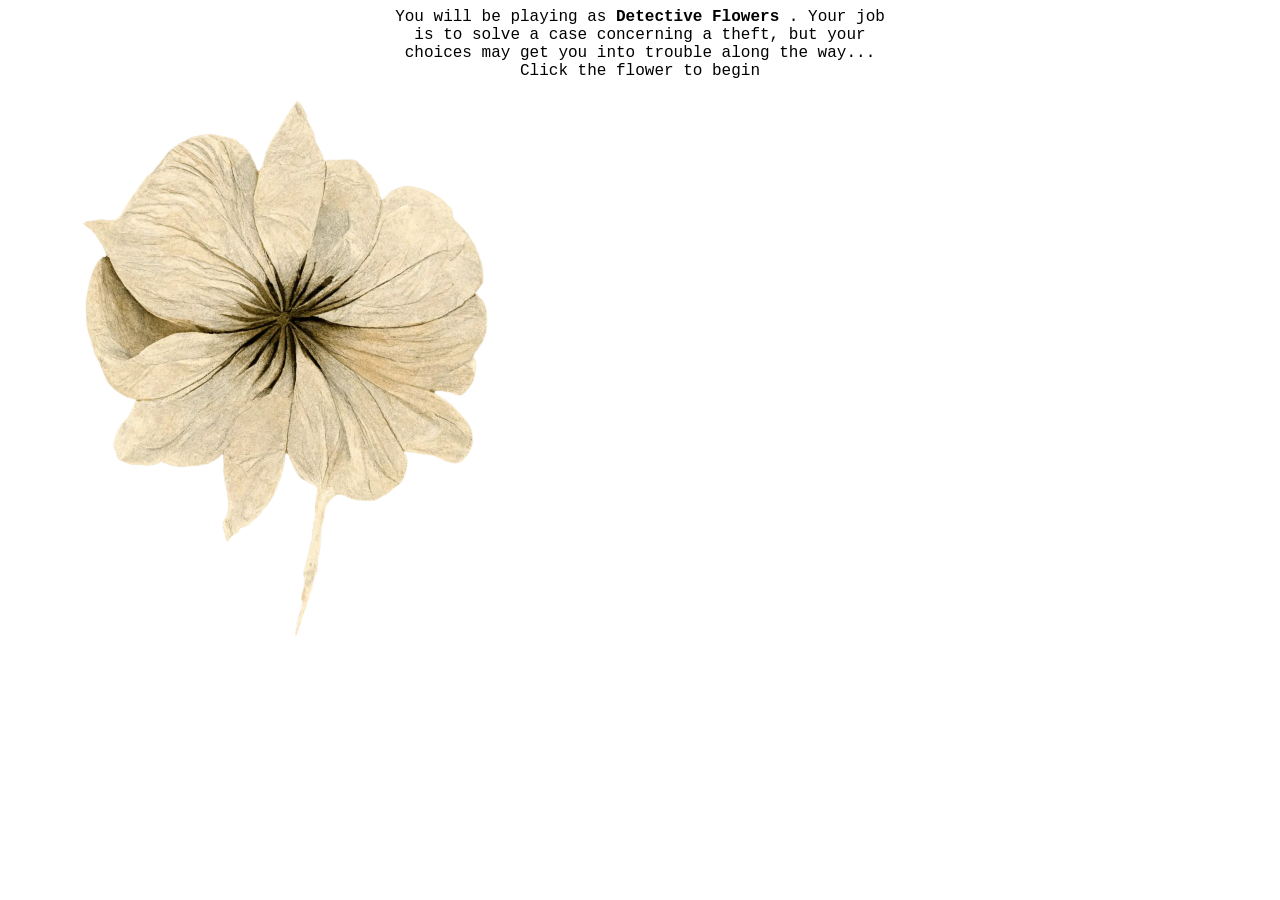
<file: index.html>
<html>
<head>
<meta charset="UTF-8">
<meta name="viewport" content="width=device-width, initial-scale=1.0">
<link rel="stylesheet" href="stylesheet.css">
</head>
<body>
<section>
    <p class="hometext"> You will be playing as <b> Detective Flowers </b>. Your job is to solve a case concerning a theft, but your choices may get you into trouble along the way... Click the flower to begin </p>
<a href="files.html"> <img src="startflower.png" class="startbutton"> </a>
</section>

</body>
</html>
</file>
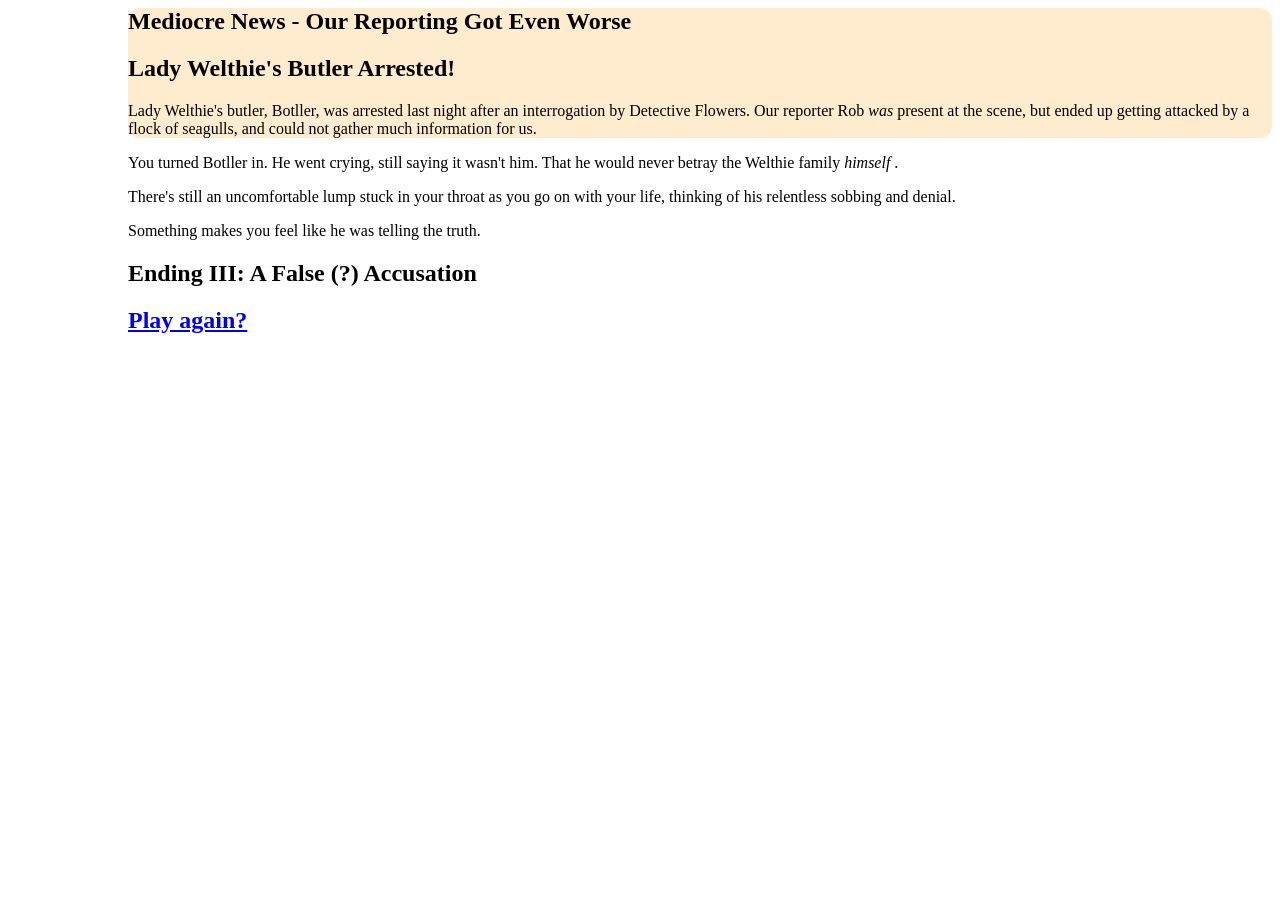
<file: bottler1.html>
<html>
<head>
<meta charset="UTF-8">
<meta name="viewport" content="width=device-width, initial-scale=1.0">
<link rel="stylesheet" href="stylesheet.css">
</head>
<body>

<div class="main">
<section id="case">
    <div class="newspaper"> <h2> Mediocre News - Our Reporting Got Even Worse </h2>
    <h1> Lady Welthie's Butler Arrested! </h1>
    <p> Lady Welthie's butler, Botller, was arrested last night after an interrogation by Detective Flowers. Our reporter Rob <i> was </i> present at the scene, but ended up getting attacked by a flock of seagulls, and could not gather much information for us. </p>
</div> 
<div>
    <p> You turned Botller in. He went crying, still saying it wasn't him. That he would never betray the Welthie family <i> himself </i>. </p>
    <p> There's still an uncomfortable lump stuck in your throat as you go on with your life, thinking of his relentless sobbing and denial. </p>
    <p> Something makes you feel like he was telling the truth. </p>
</div>
 <h1> Ending III: A False (?) Accusation </h1>
 <h1> <a href="index.html"> Play again? </a></h1>
</section>

</div>
</body>
</html>
</file>
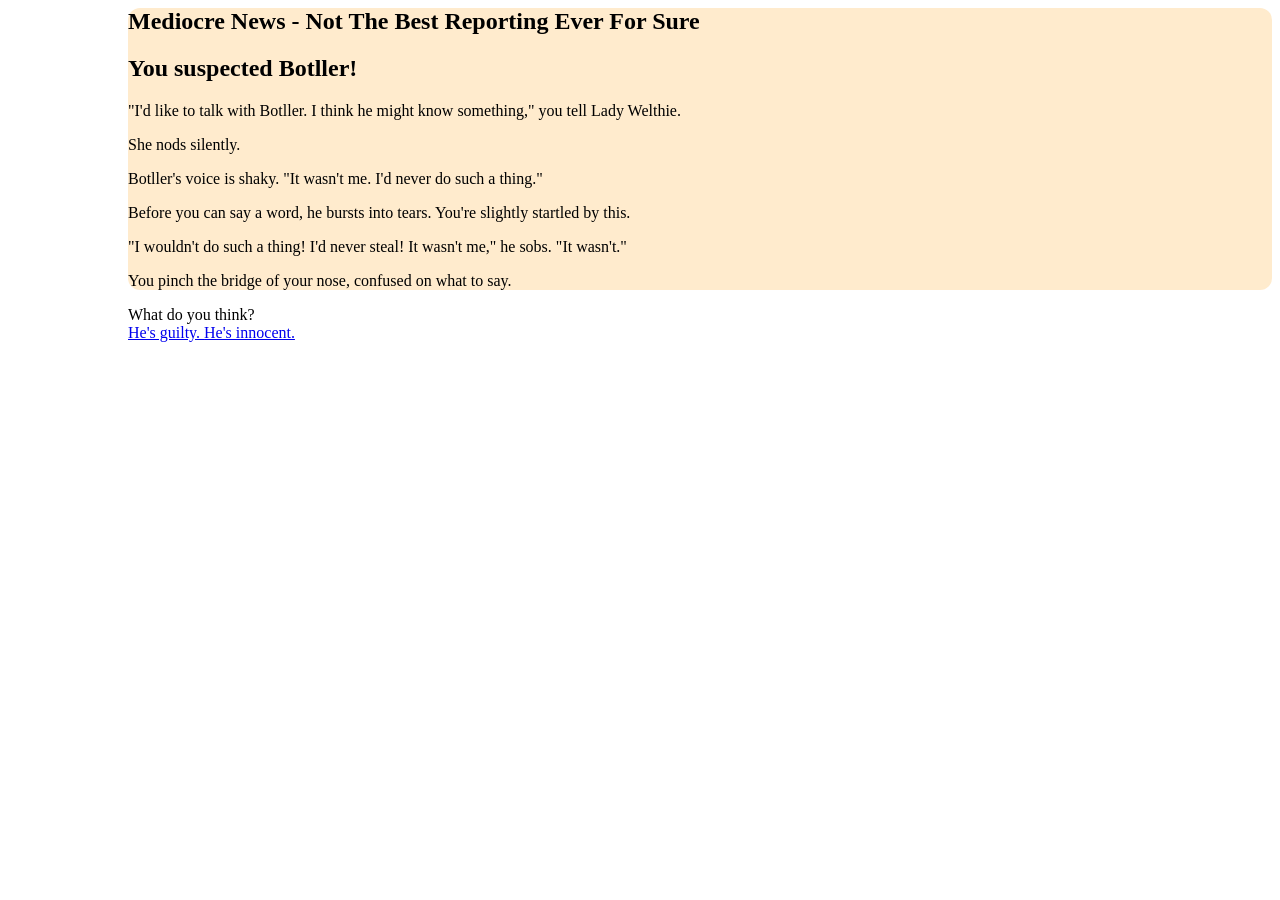
<file: bottleri.html>
<html>
<head>
<meta charset="UTF-8">
<meta name="viewport" content="width=device-width, initial-scale=1.0">
<link rel="stylesheet" href="stylesheet.css">
</head>
<body>

<div class="main">
<section id="case">
    <div class="newspaper"> <h2> Mediocre News - Not The Best Reporting Ever For Sure </h2>
    <h1> You suspected Botller! </h1>
    <p> "I'd like to talk with Botller. I think he might know something," you tell Lady Welthie. </p>
    <p> She nods silently. </p>
    <p> Botller's voice is shaky. "It wasn't me. I'd never do such a thing." </p>
    <p> Before you can say a word, he bursts into tears. You're slightly startled by this. </p>
    <p> "I wouldn't do such a thing! I'd never steal! It wasn't me," he sobs. "It wasn't." </p>
    <p> You pinch the bridge of your nose, confused on what to say. </p>
    </div> </section>

<section id = "found"> 
    <div> What do you think? </div>
<a href="bottler1.html"> He's guilty. </a>
<a href="botllerii.html"> He's innocent. </a>

</section>

</div>
</body>
</html>
</file>
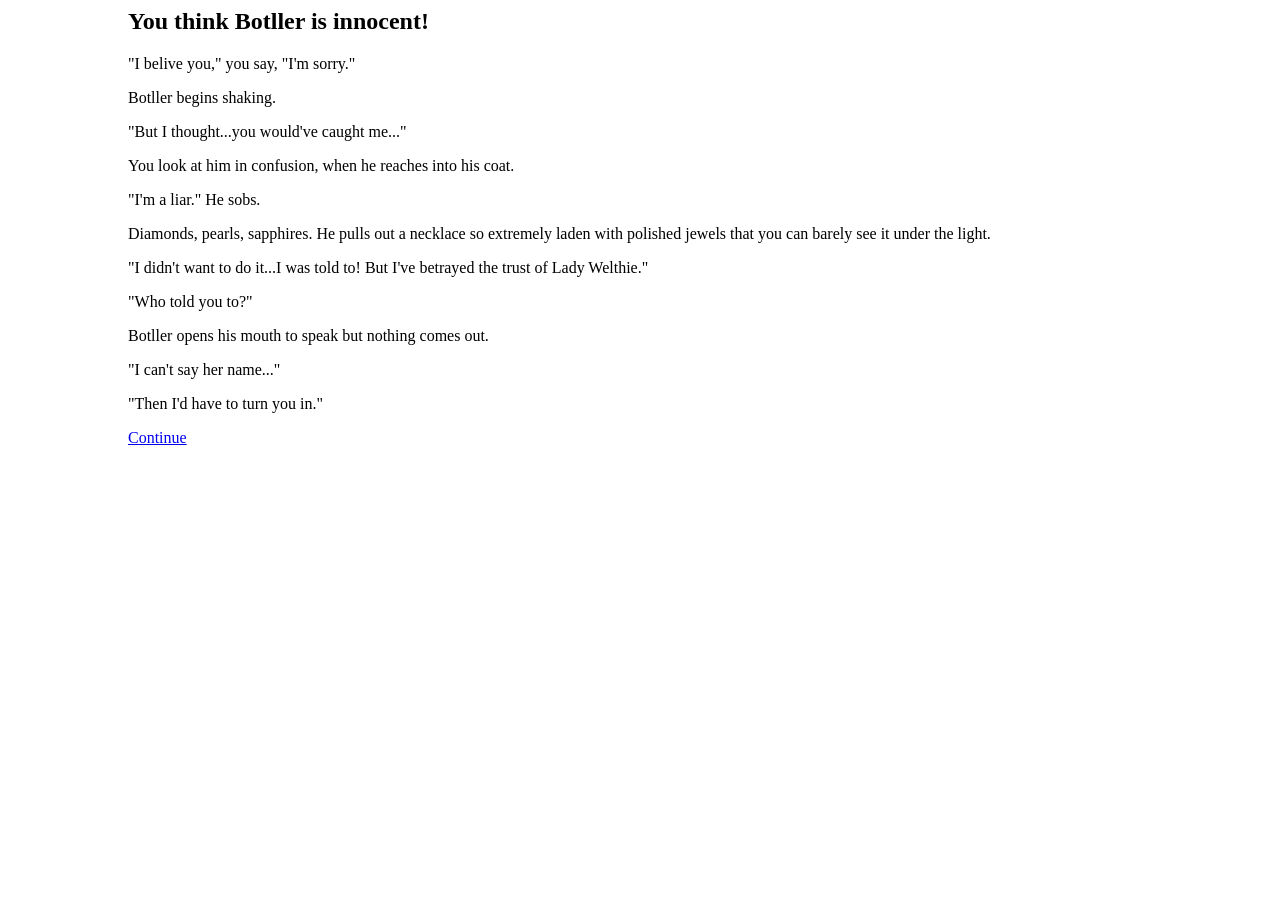
<file: bottlerii.html>
<html>
<head>
<meta charset="UTF-8">
<meta name="viewport" content="width=device-width, initial-scale=1.0">
<link rel="stylesheet" href="stylesheet.css">
</head>
<body>


<div class="main">
<section id="case">
    <div> 
        <h2> You think Botller is innocent! </h2>
    <p> "I belive you," you say, "I'm sorry." 
    </p>
    <p> Botller begins shaking. </p>
    <p> "But I thought...you would've caught me..." </p>
    <p> You look at him in confusion, when he reaches into his coat. </p>
    <p> "I'm a liar." He sobs. </p>
    <p> Diamonds, pearls, sapphires. He pulls out a necklace so extremely laden with polished jewels that you can barely see it under the light. </p>
    <p> "I didn't want to do it...I was told to! But I've betrayed the trust of Lady Welthie." </p>
    <p> "Who told you to?" </p>
    <p> Botller opens his mouth to speak but nothing comes out. </p>
    <p> "I can't say her name..." </p>
    <p> "Then I'd have to turn you in." </p>
    </div> </section>

<section id = "found"> 
<a href="bottler1.html"> Continue </a>
</section>

</div>
</body>
</html>
</file>
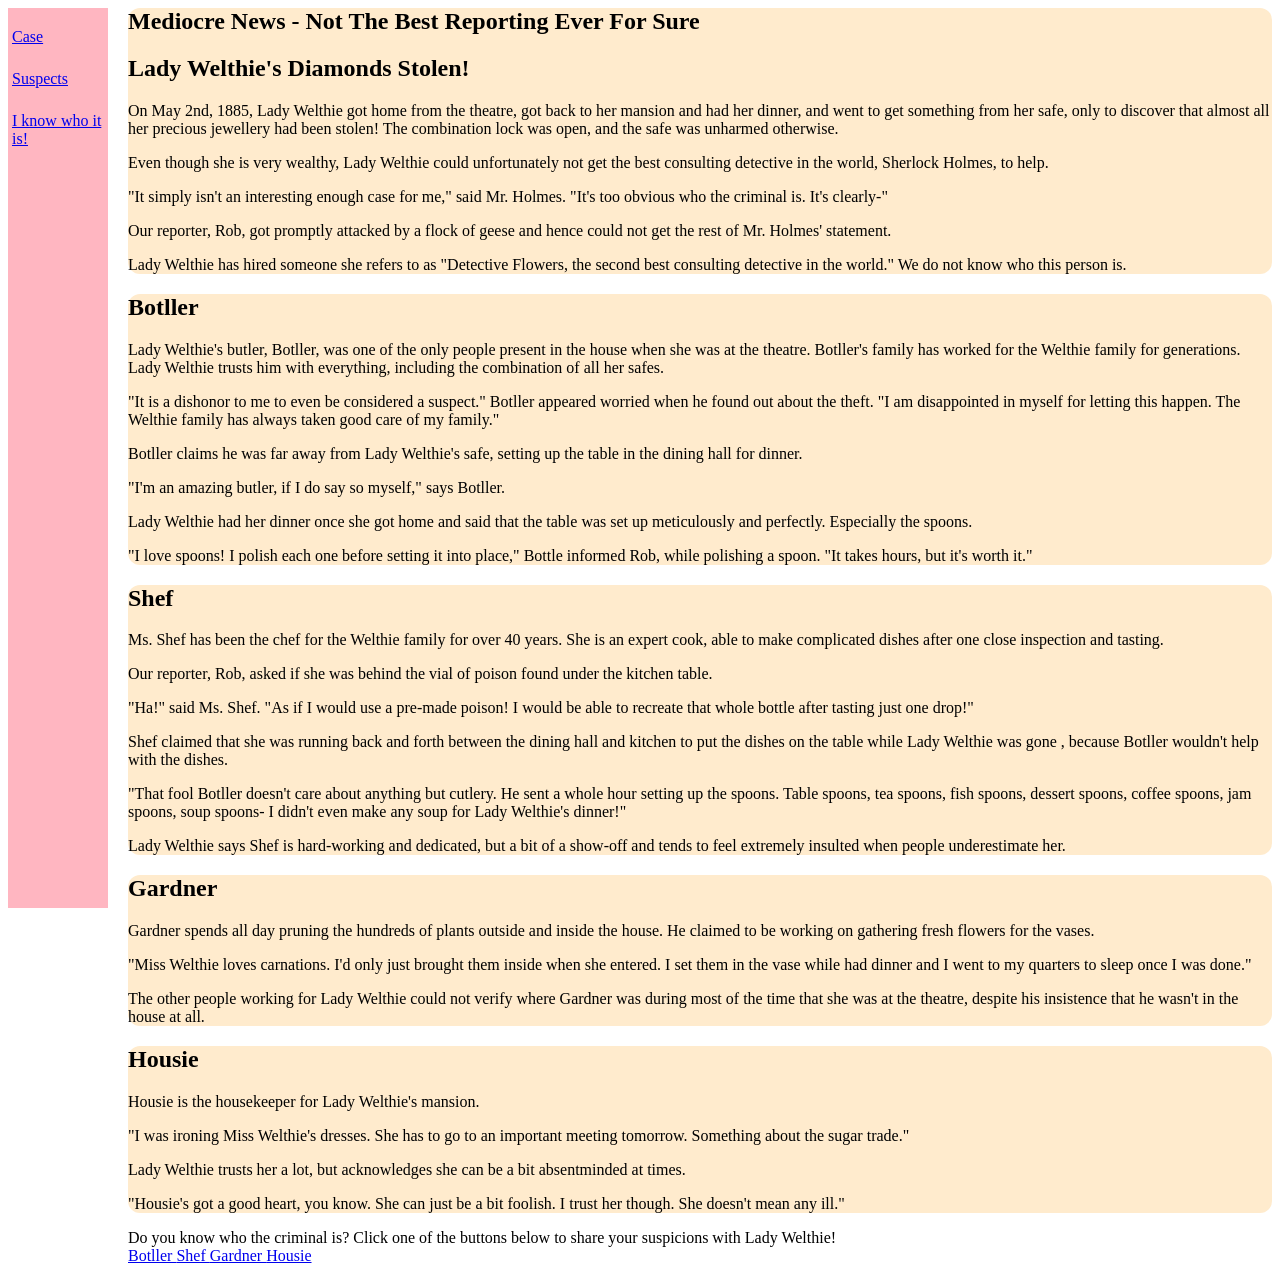
<file: files.html>
<html>
<head>
<meta charset="UTF-8">
<meta name="viewport" content="width=device-width, initial-scale=1.0">
<link rel="stylesheet" href="stylesheet.css">
</head>
<body>
    <div class="sidenav">
       <p> <a href="#case"> Case </a> </p> 
<p> <a href="#suspects"> Suspects </a> </p>
<p> <a href="#found"> I know who it is! </a> </p>
    </div>

<div class="main">
<section id="case">
    <div class="newspaper"> <h2> Mediocre News - Not The Best Reporting Ever For Sure </h2>
    <h1> Lady Welthie's Diamonds Stolen! </h1>
    <p> On May 2nd, 1885, Lady Welthie got home from the theatre, got back to her mansion and had her dinner, and went to get something from her safe, only to discover that almost all her precious jewellery had been stolen! The combination lock was open, and the safe was unharmed otherwise. 
        <p> Even though she is very wealthy, Lady Welthie could unfortunately not get the best consulting detective in the world, Sherlock Holmes, to help. </p>
        <p> "It simply isn't an interesting enough case for me," said Mr. Holmes. "It's too obvious who the criminal is. It's clearly-" </p>
        <p> Our reporter, Rob, got promptly attacked by a flock of geese and hence could not get the rest of Mr. Holmes' statement. </p>
        <p> Lady Welthie has hired someone she refers to as "Detective Flowers, the second best consulting detective in the world." We do not know who this person is. </p>
</div> </section>

<section id="suspects">
<div class="newspaper">
    <h1> Botller </h1>
       <p>  Lady Welthie's butler, Botller, was one of the only people present in the house when she was at the theatre. Botller's family has worked for the Welthie family for generations. Lady Welthie trusts him with everything, including the combination of all her safes. </p>
    <p> "It is a dishonor to me to even be considered a suspect." Botller appeared worried when he found out about the theft. "I am disappointed in myself for letting this happen. The Welthie family has always taken good care of my family." </p>
    <p> Botller claims he was far away from Lady Welthie's safe, setting up the table in the dining hall for dinner. </p>
    <p> "I'm an amazing butler, if I do say so myself," says Botller. </p>
    <p> Lady Welthie had her dinner once she got home and said that the table was set up meticulously and perfectly. Especially the spoons. </p>
    <p> "I love spoons! I polish each one before setting it into place," Bottle informed Rob, while polishing a spoon. "It takes hours, but it's worth it."
</div>
<div class="newspaper">
    <h1> Shef </h1>
    <p> Ms. Shef has been the chef for the Welthie family for over 40 years. She is an expert cook, able to make complicated dishes after one close inspection and tasting. </p>
    <p> Our reporter, Rob, asked if she was behind the vial of poison found under the kitchen table. </p>
    <p> "Ha!" said Ms. Shef. "As if I would use a pre-made poison! I would be able to recreate that whole bottle after tasting just one drop!" </p>
    <p> Shef claimed that she was running back and forth between the dining hall and kitchen to put the dishes on the table while Lady Welthie was gone , because Botller wouldn't help with the dishes. </p>
    <p> "That fool Botller doesn't care about anything but cutlery. He sent a whole hour setting up the spoons. Table spoons, tea spoons, fish spoons, dessert spoons, coffee spoons, jam spoons, soup spoons- I didn't even make any soup for Lady Welthie's dinner!" </p>
    <p> Lady Welthie says Shef is hard-working and dedicated, but a bit of a show-off and tends to feel extremely insulted when people underestimate her. </p>
</div>
<div class="newspaper">
    <h1> Gardner </h1>
    <p> Gardner spends all day pruning the hundreds of plants outside and inside the house. He claimed to be working on gathering fresh flowers for the vases. </p>
<p> "Miss Welthie loves carnations. I'd only just brought them inside when she entered. I set them in the vase while had dinner and I went to my quarters to sleep once I was done." </p>
<p> The other people working for Lady Welthie could not verify where Gardner was during most of the time that she was at the theatre, despite his insistence that he wasn't in the house at all.
</div>

<div class="newspaper">
<h1> Housie </h1>
<p> Housie is the housekeeper for Lady Welthie's mansion.</p>
<p> "I was ironing Miss Welthie's dresses. She has to go to an important meeting tomorrow. Something about the sugar trade." </p>
<p>  Lady Welthie trusts her a lot, but acknowledges she can be a bit absentminded at times. </p>
<p> "Housie's got a good heart, you know. She can just be a bit foolish. I trust her though. She doesn't mean any ill." </p>

</div>

</section>
   

<section id = "found"> 
    <div> Do you know who the criminal is? Click one of the buttons below to share your suspicions with Lady Welthie! </div>
<a href="bottleri"> Botller </a>
<a href="shef1.html"> Shef </a>
<a href="gardner1.html"> Gardner </a>
<a href="housiei"> Housie </button>
</section>

</div>
</body>
</html>
</file>
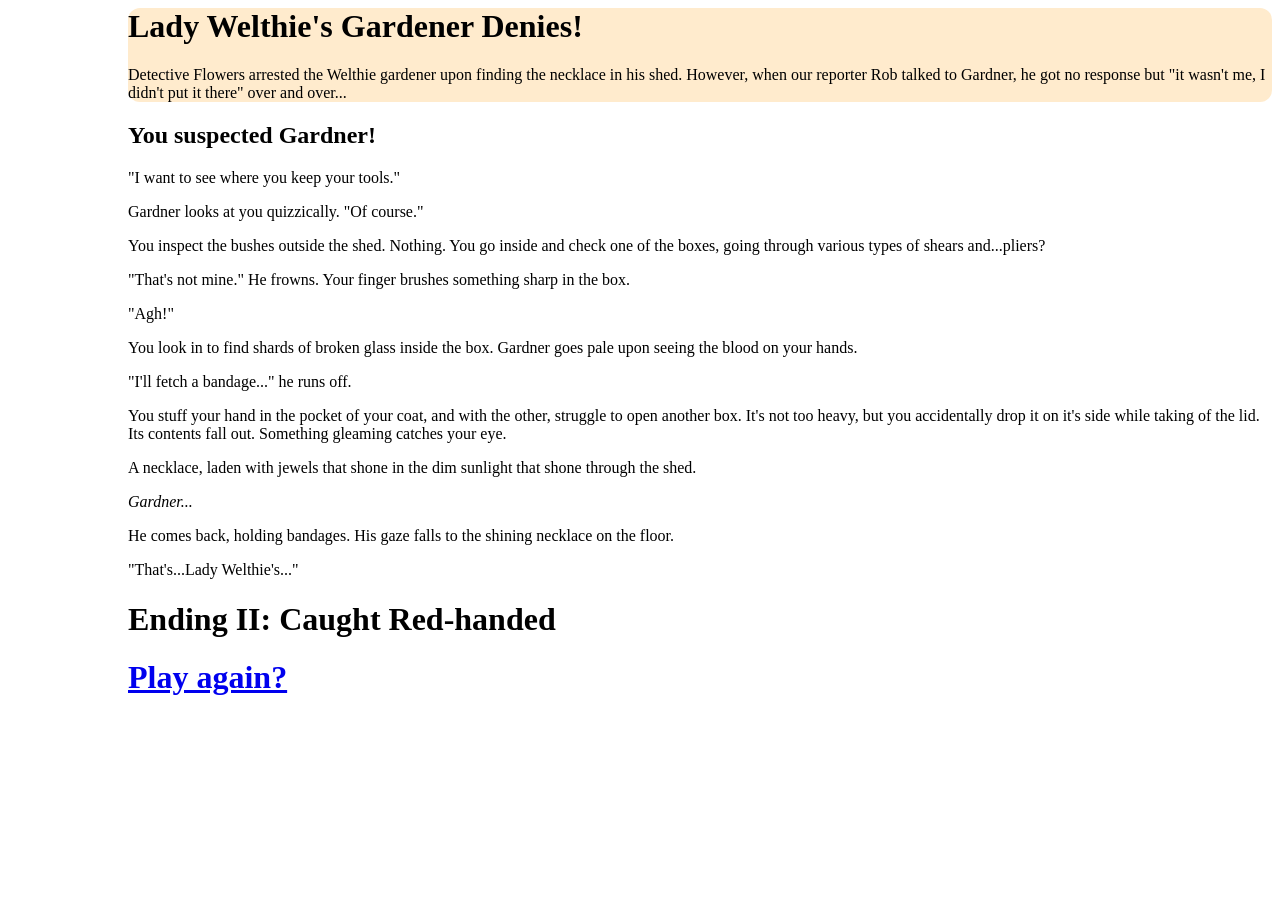
<file: gardner1.html>
<html>
<head>
<meta charset="UTF-8">
<meta name="viewport" content="width=device-width, initial-scale=1.0">
<link rel="stylesheet" href="stylesheet.css">
</head>
<body>


<div class="main">
<div class="newspaper"> 
    <h1> Lady Welthie's Gardener Denies! </h1>
    <p> Detective Flowers arrested the Welthie gardener upon finding the necklace in his shed. However, when our reporter Rob talked to Gardner, he got no response but "it wasn't me, I didn't put it there" over and over...</p>
</div>

<section id="case">
<h1> You suspected Gardner! </h1>
<p> "I want to see where you keep your tools." </p>
<p> Gardner looks at you quizzically. "Of course." </p>
<p> You inspect the bushes outside the shed. Nothing. You go inside and check one of the boxes, going through various types of shears and...pliers? </p>
<p> "That's not mine." He frowns. Your finger brushes something sharp in the box. </p>
<p> "Agh!" </p>
<p> You look in to find shards of broken glass inside the box. Gardner goes pale upon seeing the blood on your hands. </p>
<p> "I'll fetch a bandage..." he runs off. </p>
<p> You stuff your hand in the pocket of your coat, and with the other, struggle to open another box. It's not too heavy, but you accidentally drop it on it's side while taking of the lid. Its contents fall out. Something gleaming catches your eye. </p>
<p> A necklace, laden with jewels that shone in the dim sunlight that shone through the shed. </p>
<p> <i> Gardner... </i></p>
<p> He comes back, holding bandages. His gaze falls to the shining necklace on the floor. </p>
<p> "That's...Lady Welthie's..." </p>

</section>

 <h1> Ending II: Caught Red-handed </h1>
 <h1> <a href="index.html"> Play again? </a></h1>
</section>

</div>
</body>
</html>
</file>
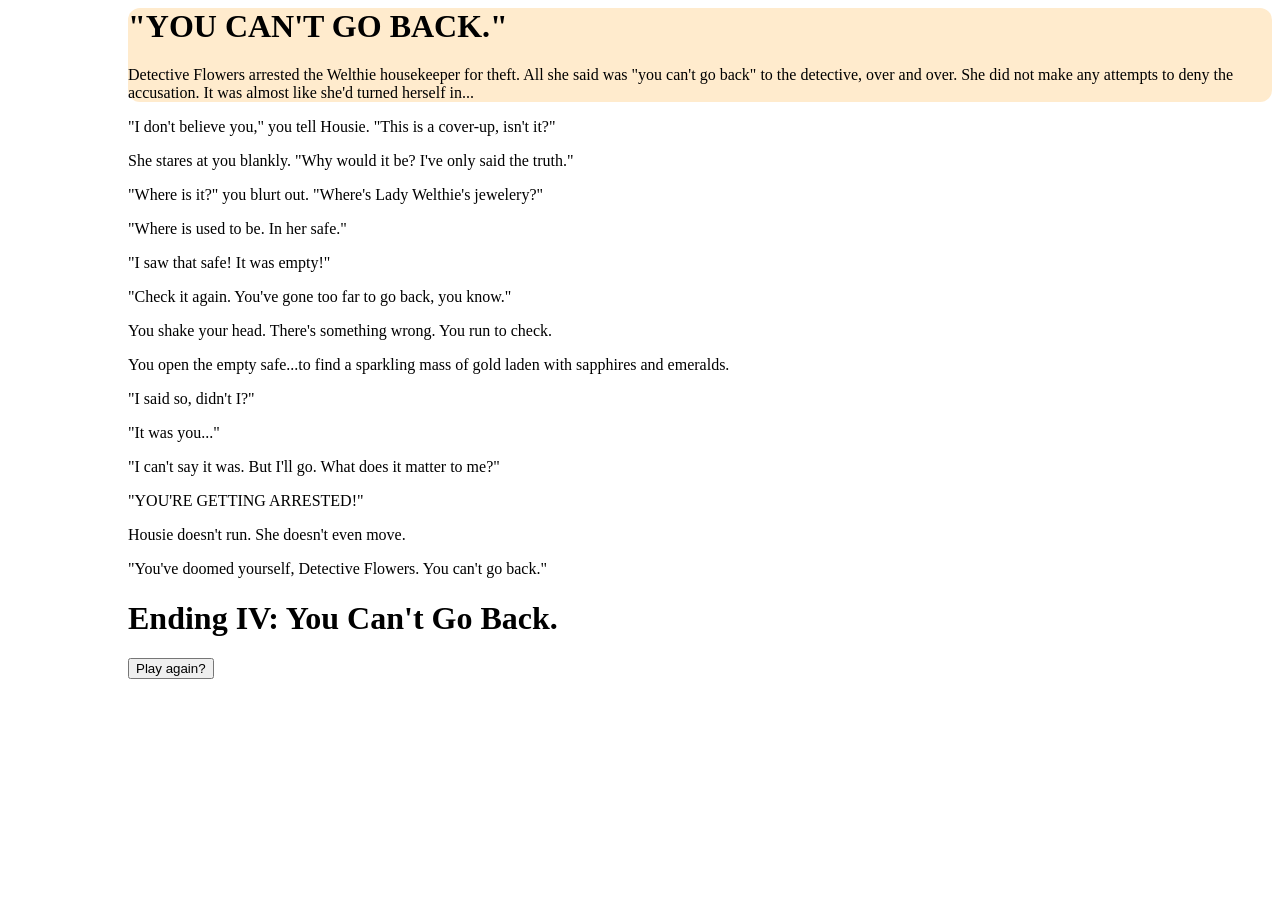
<file: housie1.html>
<html>
<head>
<meta charset="UTF-8">
<meta name="viewport" content="width=device-width, initial-scale=1.0">
<link rel="stylesheet" href="stylesheet.css">
</head>
<body>

<div class="main">
<div class="newspaper"> 
    <h1> "YOU CAN'T GO BACK." </h1>
    <p> Detective Flowers arrested the Welthie housekeeper for theft. All she said was "you can't go back" to the detective, over and over. She did not make any attempts to deny the accusation. It was almost like she'd turned herself in... </p>
</div>

<section id="case">
<p> "I don't believe you," you tell Housie. "This is a cover-up, isn't it?" </p>
<p> She stares at you blankly. "Why would it be? I've only said the truth." </p>
<p> "Where is it?" you blurt out. "Where's Lady Welthie's jewelery?" </p>
<p> "Where is used to be. In her safe." </p>
<p> "I saw that safe! It was empty!" </p>
<p> "Check it again. You've gone too far to go back, you know." </p>
<p> You shake your head. There's something wrong. You run to check. </p>
<p> You open the empty safe...to find a sparkling mass of gold laden with sapphires and emeralds. </p>
<p> "I said so, didn't I?" </p>
<p> "It was  you..." </p>
<p> "I can't say it was. But I'll go. What does it matter to me?" </p>
<p> "YOU'RE GETTING ARRESTED!" </p>
<p> Housie doesn't run. She doesn't even move. </p>
<p> "You've doomed yourself, Detective Flowers. You can't go back." </p>
</section>

 <h1> Ending IV: You Can't Go Back. </h1>
 <button title="You can't."> Play again? </button>
</section>

   
</div>
</div>


</body>
</html>
</file>
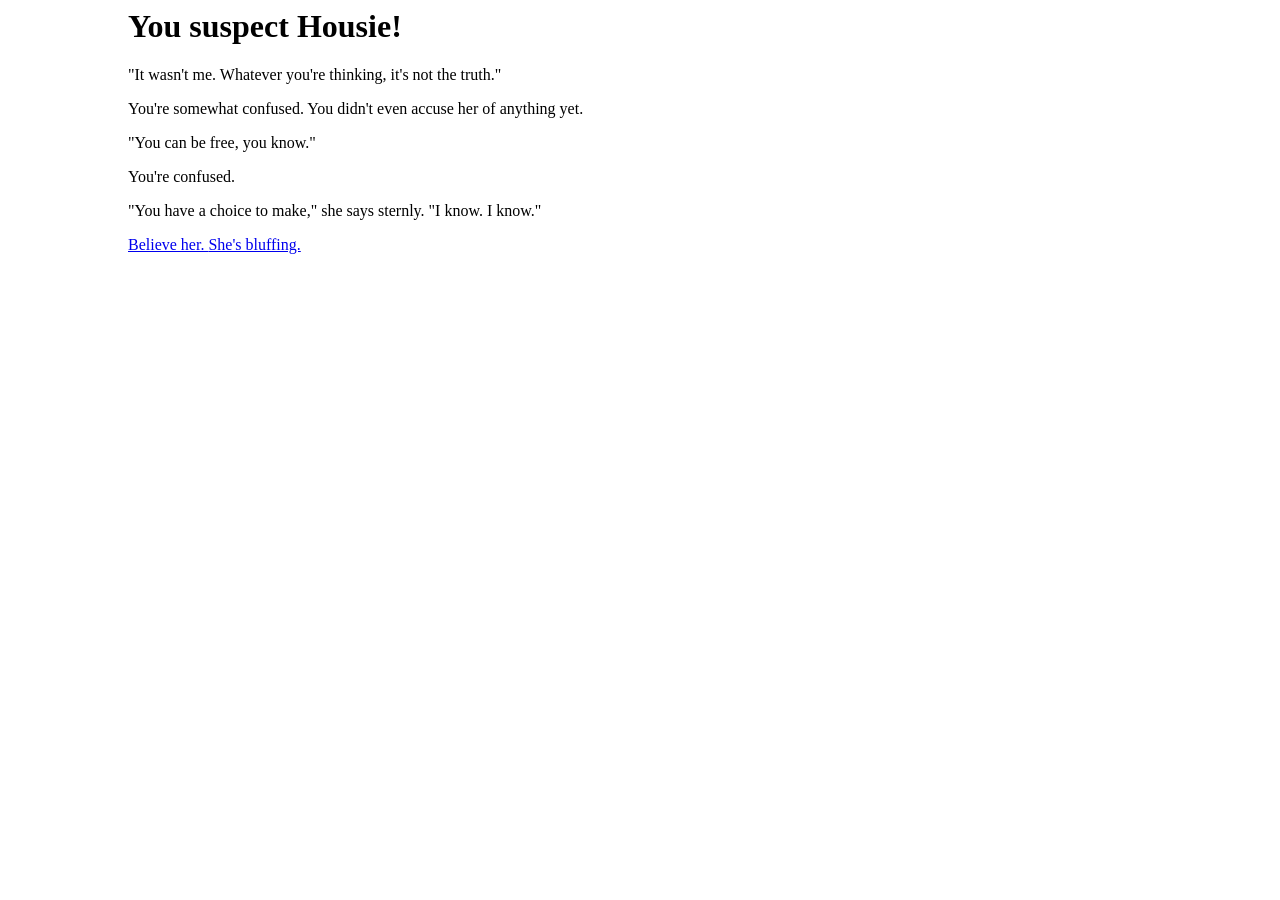
<file: housiei.html>
<html>
<head>
<meta charset="UTF-8">
<meta name="viewport" content="width=device-width, initial-scale=1.0">
<link rel="stylesheet" href="stylesheet.css">
</head>
<body>

<div class="main">

<h1> You suspect Housie! </h1>
<p> "It wasn't me. Whatever you're thinking, it's not the truth." </p>
<p> You're somewhat confused. You didn't even accuse her of anything yet. </p>
<p> "You can be free, you know." </p>
<p> You're confused.</p>
<p> "You have a choice to make," she says sternly. "I know. I know." </p>

<div> 
<a href="index1.html"> Believe her. </a>
<a href="housie1.html"> She's bluffing. </a>
</div>
</div>


</body>
</html>
</file>
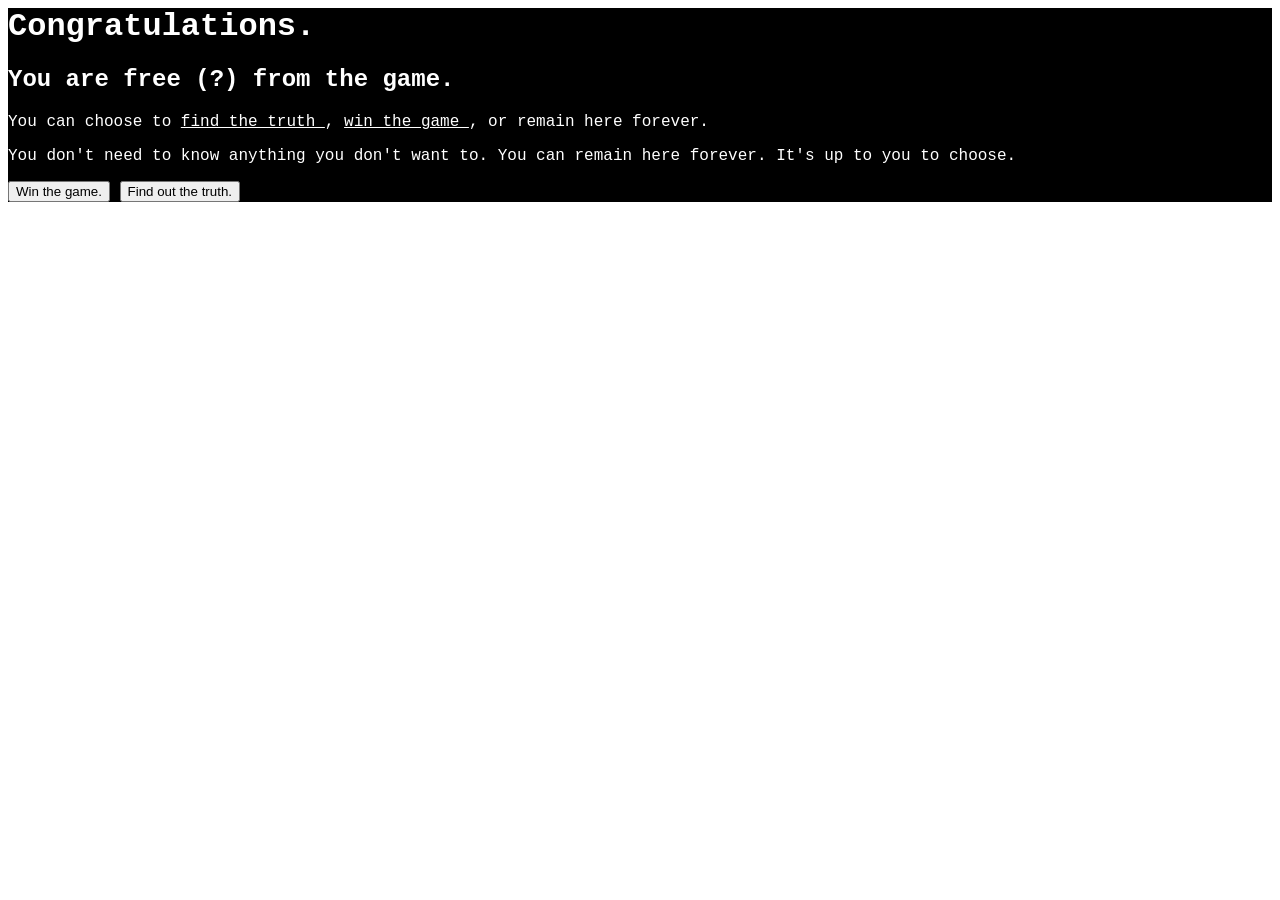
<file: index1.html>
<html>
<head>
<meta charset="UTF-8">
<meta name="viewport" content="width=device-width, initial-scale=1.0">
<link rel="stylesheet" href="stylesheet.css">
</head>
<body>

<div class="endex">

<h1> Congratulations. </h1>
<h2 class="endex"> You are free (?) from the game. </h2>
<p class="endex"> You can choose to <a class="endex" href="truth.html"> find the truth </a> , <a class="endex" href="victory.html"> win the game </a>, or remain here forever. </p>
    <p class="endex"> You don't need to know anything you don't want to. You can remain here forever. It's up to you to choose. </p>


<div> 
    <button href="index1.html" title="Looks like this button just brings you back here!"> Win the game. </button>
    <button href="index1.html" title="There's got to be some other way here..."> Find out the truth. </button>
</div>
</div>


</body>
</html>
</file>
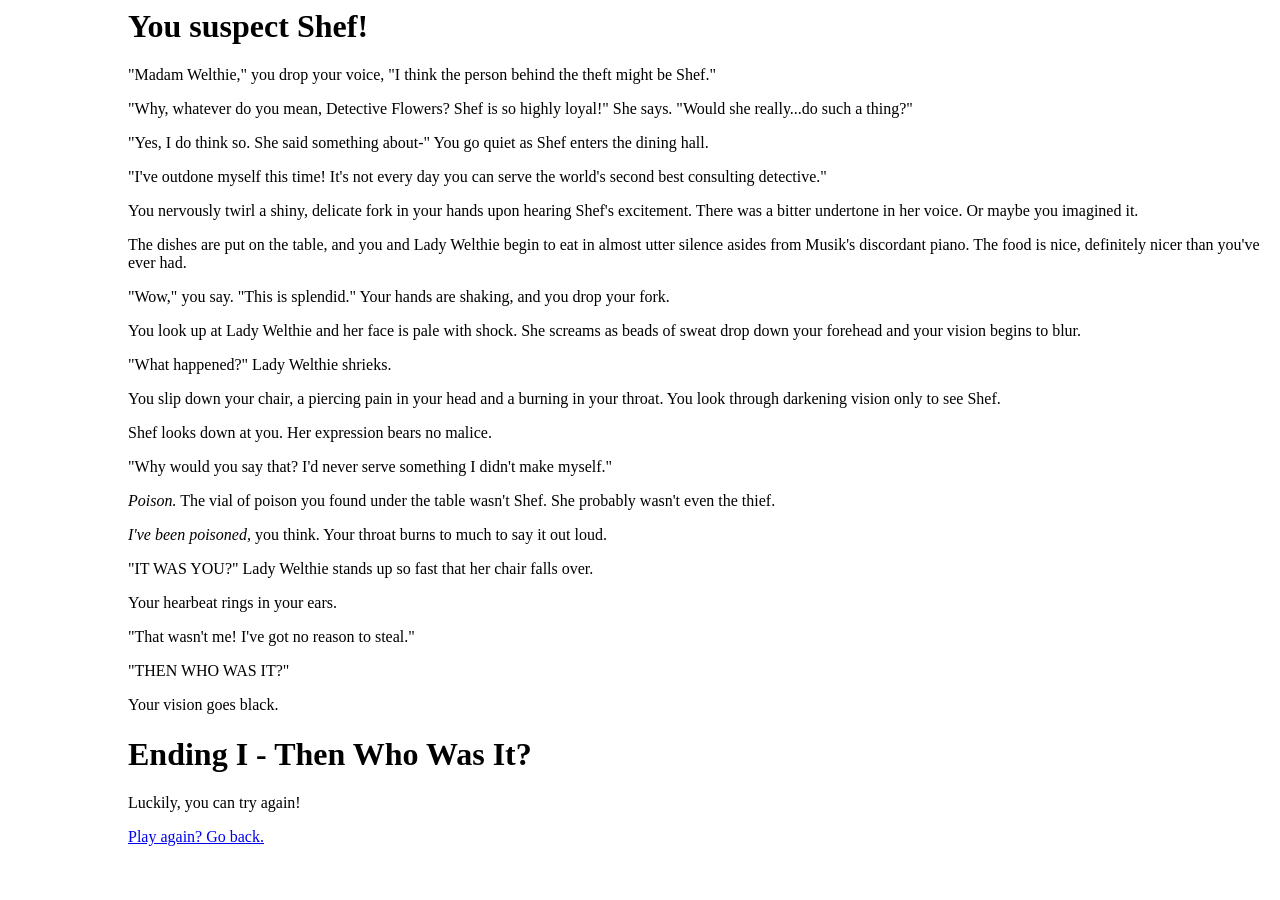
<file: shef1.html>
<html>
<head>
<meta charset="UTF-8">
<meta name="viewport" content="width=device-width, initial-scale=1.0">
<link rel="stylesheet" href="stylesheet.css">
</head>
<body>

<div class="main">

<h1> You suspect Shef! </h1>
<p> "Madam Welthie," you drop your voice, "I think the person behind the theft might be Shef." </p>
<p> "Why, whatever do you mean, Detective Flowers? Shef is so highly loyal!" She says. "Would she really...do such a thing?" </p>
<p> "Yes, I do think so. She said something about-" You go quiet as Shef enters the dining hall. </p>
<p> "I've outdone myself this time! It's not every day you can serve the world's second best consulting detective." </p>
<p> You nervously twirl a shiny, delicate fork in your hands upon hearing Shef's excitement. There was a bitter undertone in her voice. Or maybe you imagined it. </p>
<p> The dishes are put on the table, and you and Lady Welthie begin to eat in almost utter silence asides from Musik's discordant piano. The food is nice, definitely nicer than you've ever had. </p>
<p> "Wow," you say. "This is splendid." Your hands are shaking, and you drop your fork. </p>
<p> You look up at Lady Welthie and her face is pale with shock. She screams as beads of sweat drop down your forehead and your vision begins to blur. </p>
<p> "What happened?" Lady Welthie shrieks. 
<p> You slip down your chair, a piercing pain in your head and a burning in your throat. You look through darkening vision only to see Shef. </p>
<p> Shef looks down at you. Her expression bears no malice. </p>
<p> "Why would you say that? I'd never serve something I didn't make myself."</p>
<p> <i> Poison.</i> The vial of poison you found under the table wasn't Shef. She probably wasn't even the thief. </p>
<p> <i> I've been poisoned, </i> you think. Your throat burns to much to say it out loud. </p>
<p> "IT WAS YOU?" Lady Welthie stands up so fast that her chair falls over. </p>
<p> Your hearbeat rings in your ears. </p>
<p> "That wasn't me! I've got no reason to steal." </p>
<p> "THEN WHO WAS IT?" </p>
<p> Your vision goes black. </p>

<div> 
    <h1> Ending I - Then Who Was It? </h1>
    <p> Luckily, you can try again! </p>
    <a href="index.html" title="This takes you back to the start of the game."> Play again? </a>
    <a href="files.html" title="This takes you back to your last decision point."> Go back. </a>
</div>
</div>


</body>
</html>
</file>
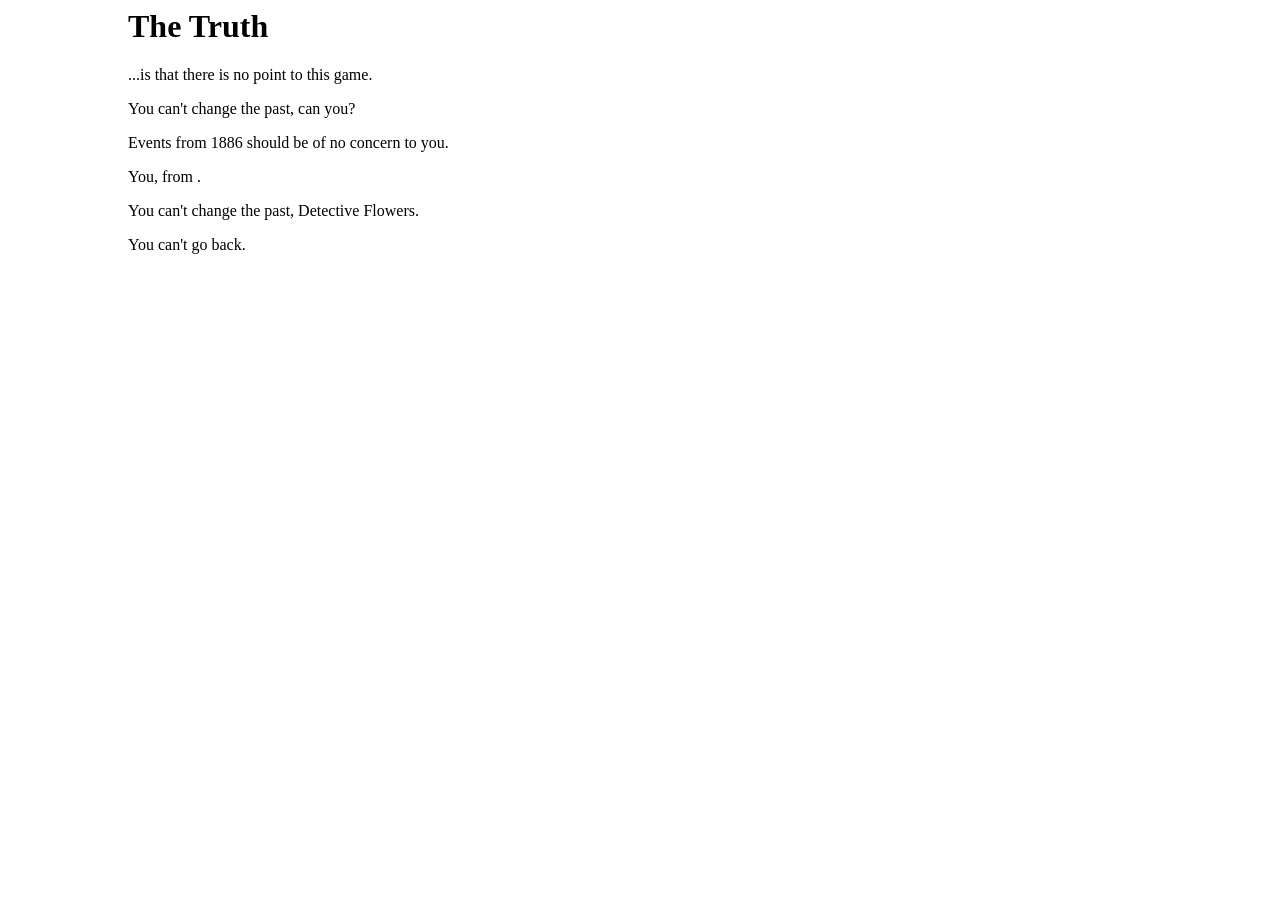
<file: truth.html>
<html>
<head>
<meta charset="UTF-8">
<meta name="viewport" content="width=device-width, initial-scale=1.0">
<link rel="stylesheet" href="stylesheet.css">
</head>
<body>

<div class="main">

<h1> The Truth </h1>
<p> ...is that there is no point to this game. </p>
<p> You can't change the past, can you? </p>
<p> Events from 1886 should be of no concern to you. </p>
<p> You, from <span id="timeElement"> </span>.</p>
<p> You can't change the past, Detective Flowers. </p>
<p> You can't go back. </p>
<div> 
   
</div>
</div>
<script>
    setInterval(function () {
  document.querySelector("#timeElement").innerHTML = new Date().toLocaleString(); 
    }, 1000);
</script>

</body>
</html>
</file>
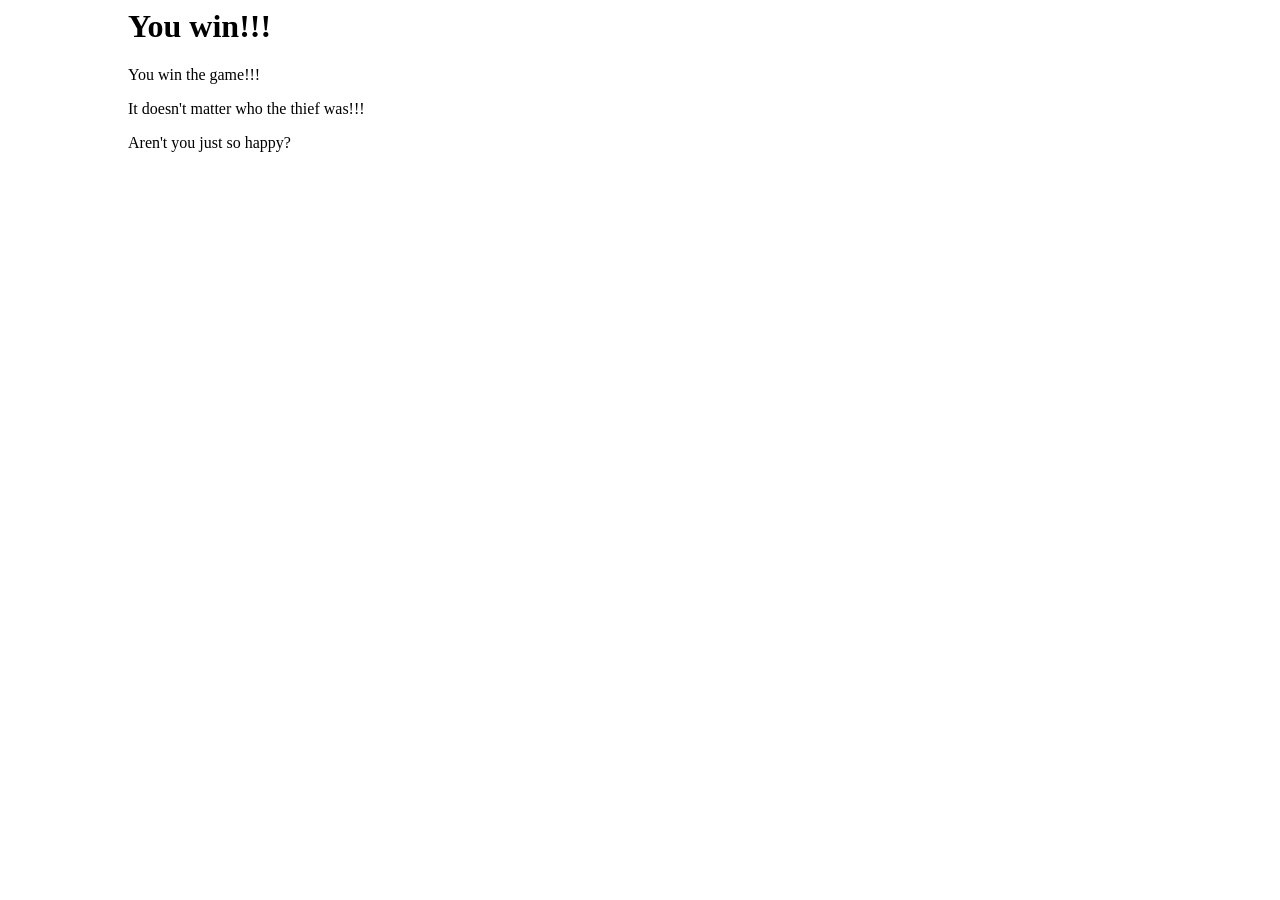
<file: victory.html>
<html>
<head>
<meta charset="UTF-8">
<meta name="viewport" content="width=device-width, initial-scale=1.0">
<link rel="stylesheet" href="stylesheet.css">
</head>
<body>

<div class="main">

<h1> You win!!! </h1>
<p> You win the game!!! </p>
<p> It doesn't matter who the thief was!!! </p>
<p> Aren't you just so happy? </p>


<div> 
   
</div>
</div>


</body>
</html>
</file>
<file: stylesheet.css>
.hometext {text-align: center; font-family: 'Courier New', Courier, monospace; padding-right: 30%; padding-left: 30%; vertical-align: middle;}
.sidenav {height: 100% ; width: 100px; position: fixed; background-color:lightpink; z-index: 1; overflow-x: hidden; padding: 20px, 20px, 20px, 20px;}
.sidenav a {display:block; padding:4px 4px 4px 4px ;}
.main {margin-left: 120px;}
.newspaper {border-radius: 12px; background-color: blanchedalmond;}
.endex {background-color: black; font-family: 'Courier New', Courier, monospace; color: white;}
.startbutton {margin:auto; size: 20%;}
</file>
